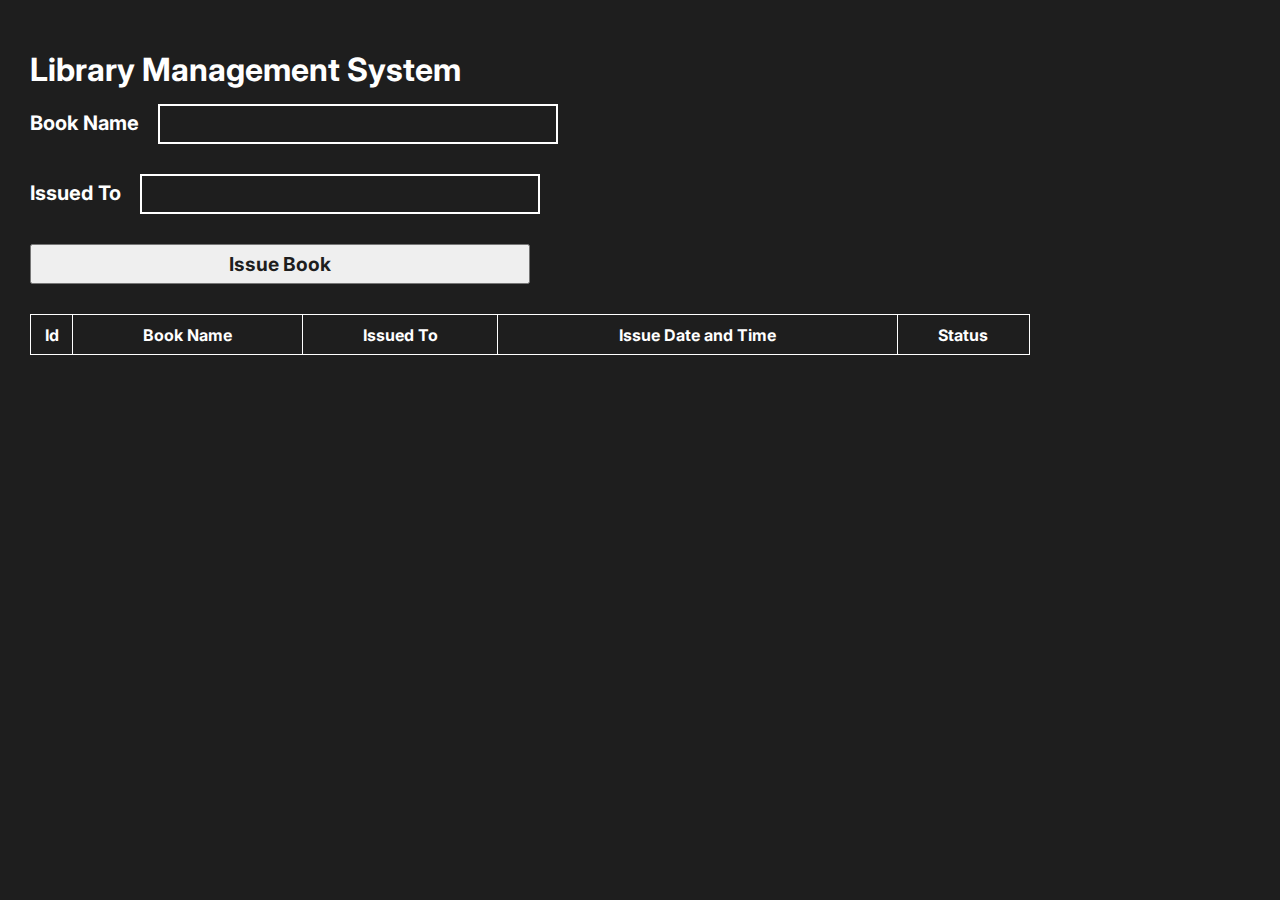
<file: Index.html>
<!DOCTYPE html>
<html lang="en">
  <head>
    <meta charset="UTF-8" />
    <meta http-equiv="X-UA-Compatible" content="IE=edge" />
    <meta name="viewport" content="width=device-width, initial-scale=1.0" />
    <link rel="stylesheet" href="style.css" />
    <link rel="preconnect" href="https://fonts.gstatic.com" crossorigin>
    <link href="https://fonts.googleapis.com/css2?family=Inter:wght@200&display=swap" rel="stylesheet">
    <link rel="stylesheet" href="https://fonts.googleapis.com/icon?family=Material+Icons">

    <title>Library Management System</title>
  </head>
  <body>
    <div class="Form">
      <h1>Library Management System</h1>
      <b>Book Name</b> 
      <input type="text" class="bname"><br>
      <b>Issued To</b> 
      <input type="text" class="name"><br>
      <button class="issue">Issue Book</button>

      <table>
         <thead>
            <tr class="book-list">
                <th>Id</th>
                <th>Book Name</th>
                <th>Issued To</th>
                <th>Issue Date and Time</th>
                <th>Status</th>
            </tr>
         </thead>
         <tbody>

         </tbody>
      </table>
    </div>
    <script src="script.js"></script>
  </body>
</html>
</file>
<file: style.css>
*{
    margin: 0;
    box-sizing: border-box;
    font-family: 'Inter', sans-serif;
    
}

body{
    background-color: #1E1E1E;;
    color: #FFFFFF;
}

h1{
    position: relative;
    margin-top: 50px;
    margin-left: 30px;
    margin-bottom: 15px;
}
b{
    font-size: 20px;
    margin-left: 30px;
}

input{
    width: 400px;
    color: #FFFFFF;
    height: 40px;
    border: 2px solid #FFFFFF;
    margin-bottom: 30px;
    font-size: 16px;
    background-color: #1E1E1E;;
    margin-left: 15px;
}


.issue{
    margin-left: 30px;
    color: #1E1E1E;;
    height: 40px;
    width: 500px;
    margin-bottom: 30px;
    font-size: larger;
    font-weight: 700;
}

.issue:hover{
    cursor: pointer;
}

table{
    border: 1px solid #FFFFFF;
    border-collapse: collapse;
    width: 1000px;
    overflow: scroll;
    margin-left: 30px;
    
}
table tr{
    border-left: 1px solid #FFFFFF;
    border-right: 1px solid #FFFFFF;
    text-align: center;
    height: 40px;

}

table th,td{
    border-left: 1px solid #FFFFFF;
    border-right: 1px solid #FFFFFF;
}

.book-list{
    border: 1px solid #FFFFFF;
}
a{
    color: #1E1E1E;;
    cursor: pointer;
}
span{
 text-align: center;
}
.red{
    color: red;
}
.green{
    color: green;
}
</file>
